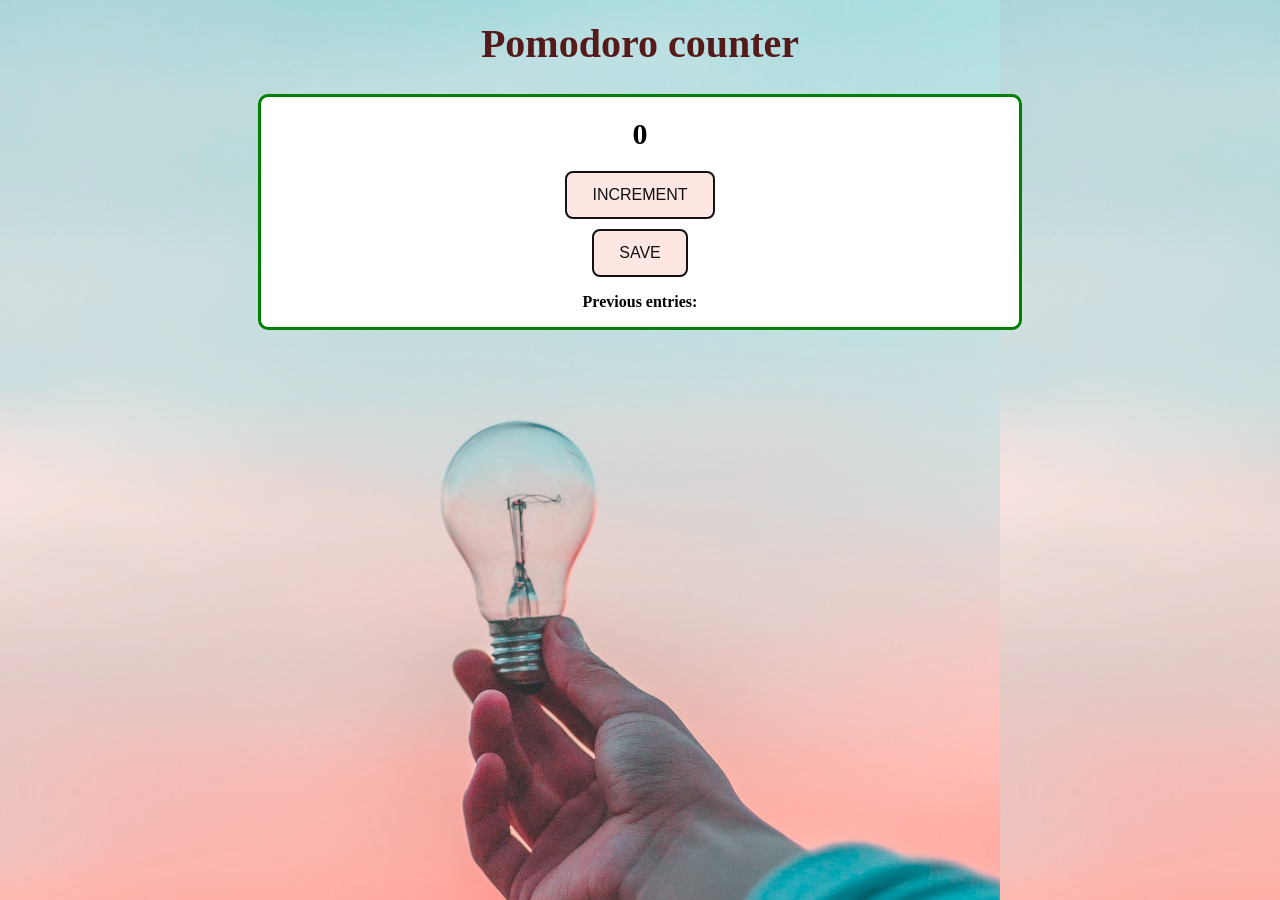
<file: index.html>
<!DOCTYPE html>
<html lang="en">

<head>
  <meta charset="UTF-8">
  <link rel="stylesheet" href="style.css">
  <title>Pomodoro counter</title>
  <h1 id="title"> Pomodoro counter </h1>
</head>

<body>
  <div class="container">
    <h2 id="count-elm">0</h2>
    <button id="increment-btn" onclick="increment()">INCREMENT</button>
    <div>
      <button id="save-btn" onclick="save()">SAVE</button>
    </div>
    <p id="save-el">Previous entries: </p>
    <script src="script.js"></script>
  </div>
</body>

</html>
</file>
<file: style.css>
body {
  background-image: url("capture1.png");
  background-size: fixed;
  font-family: 'Segoe UI', -apple-system, BlinkMacSystemFont;
  font-weight: bold;
  text-align: center;
}

.container {
  background: #ffffff;
  max-width: 60%;
  margin: auto;
  border: 3px solid green;
  border-radius: 10px;
  justify-content: center;
  align-items: center;

}

#title {
  font-size: 40px;
  margin-top: 20px;
  color: #551b1b;
}

#count-elm {
  font-size: 30px;
  margin-top: 20px;
  margin-bottom: 20px;
}

button {
  align-items: center;
  background-color: #fee6e3;
  border: 2px solid #111;
  border-radius: 8px;
  box-sizing: border-box;
  color: #111;
  cursor: pointer;
  display: flex;
  font-family: Inter, sans-serif;
  font-size: 16px;
  height: 48px;
  justify-content: center;
  line-height: 24px;
  max-width: 100%;
  padding: 0 25px;
  position: relative;
  text-align: center;
  text-decoration: none;
  user-select: none;
  margin: auto;
  margin-top: 10px;
}



#save-el {
  font-weight: bold;
}
</file>
